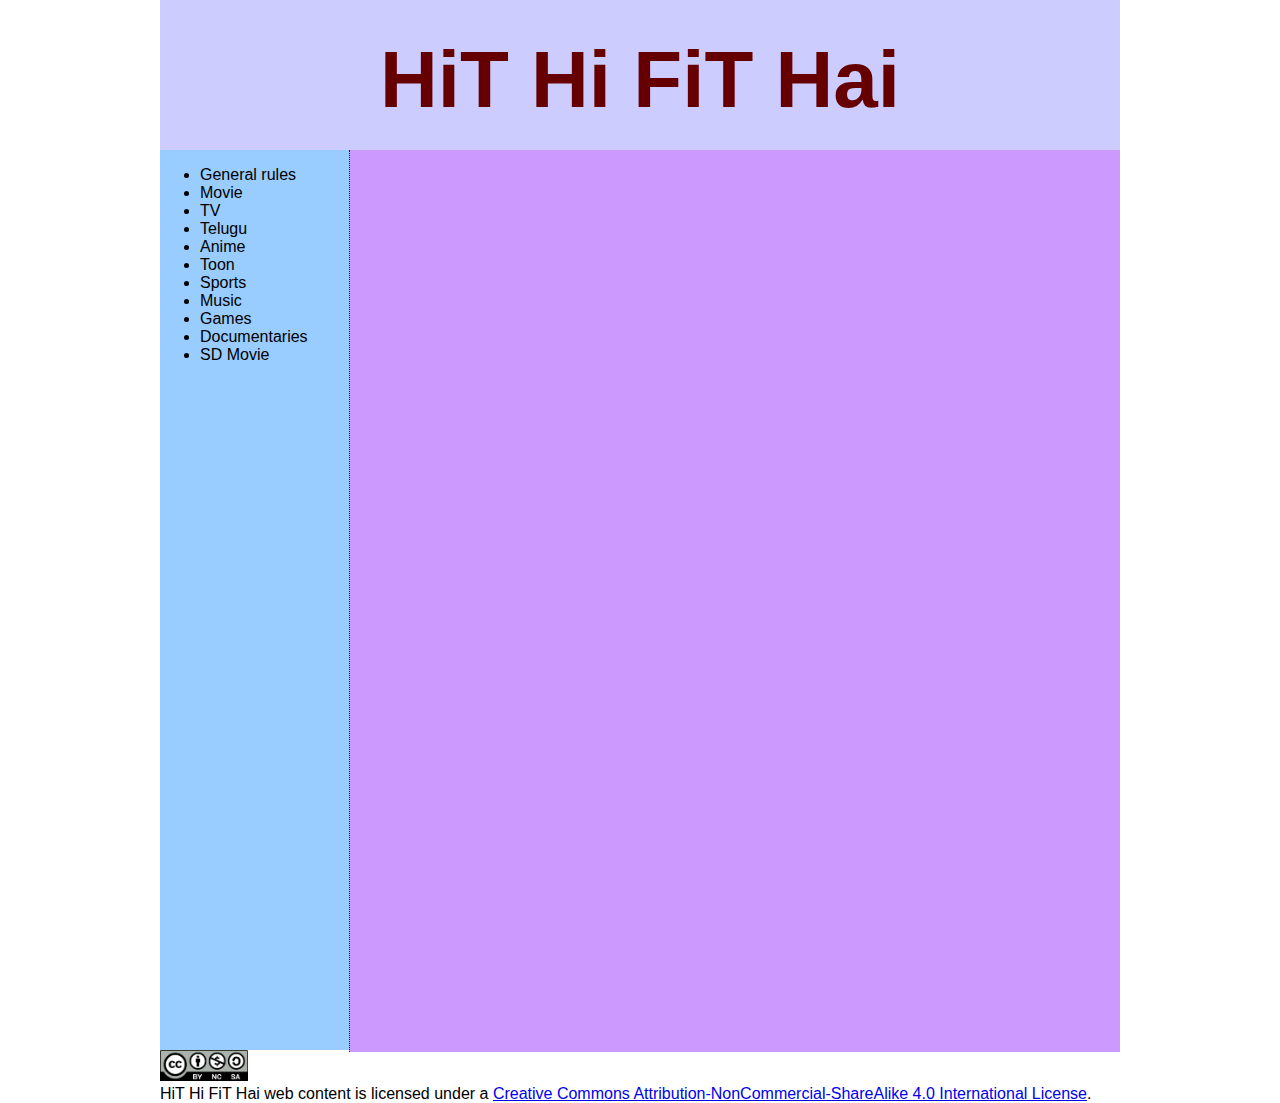
<file: rules/index.html>
<!DOCTYPE html>
<html xml:lang="en" dir="ltr">
<head>
	<link href="../favicon.ico" rel="shortcut icon">
	<link href="rules.css" rel="stylesheet" type="text/css">
	<meta name="author" content="hjpotter92">
	<meta http-equiv="Content-Type" content="text/html; charset=utf-8" />
	<script language="JavaScript" src="../js/jQuery/jquery.main.js" type="text/javascript"></script>
	<script language="JavaScript" src="../js/markdown/converter.js" type="text/javascript"></script>
	<script language="JavaScript" type="text/javascript">
		var conv = new Markdown.Converter();
		function getData( category, $target ) {
			window.location.hash = category;
			$.ajax( {
				url: category + ".txt",
				dataType: "text",
				type: 'GET',
				error: function( x, s, d ) {
					console.log( x );
				},
				success: function( d, s, x ) {
					var data = conv.makeHtml( d );
					$target.html( data );
				},
				complete: function() {
					console.log( $( '#' + category ) );
					$('html, body').animate( {
						scrollTop: $( '#' + category ).offset().top
					}, 'slow' );
				}
			});
		}
		$(document).ready(function() {
			var
				$result = $('#content'),
				curr = "",
				h = window.location.hash;
			if( h !== "" ) {
				h = h.toLowerCase()
				h = ( h.charAt(0) == '#' ) ? h.substr(1) : h;
				curr = h;
				getData( h, $result );
			}
			$('ul > li').on( 'click', function( e ) {
				var type = $(this).data( 'id' );
				if( curr !== type ) {
					getData( type, $result );
					curr = type;
				}
			});
		});
	</script>
	<title>HiT Hi FiT Hai &middot; Latest rules</title>
</head>
<body>
	<div id="header">HiT Hi FiT Hai</div>
	<div id="container">
		<div id="list">
			<ul id="categories" compact dir="ltr">
				<li data-id="general">General rules</li>
				<li data-id="movie">Movie</li>
				<li data-id="tv">TV</li>
				<li data-id="telugu">Telugu</li>
				<li data-id="anime">Anime</li>
				<li data-id="toon">Toon</li>
				<li data-id="sports">Sports</li>
				<li data-id="music">Music</li>
				<li data-id="game">Games</li>
				<li data-id="docu">Documentaries</li>
				<li data-id="sdmovie">SD Movie</li>
			</ul>
		</div>
		<div id="content">
		</div>
	</div>
	<div id="footer">
		<a rel="license" href="http://creativecommons.org/licenses/by-nc-sa/4.0/">
			<img src="../images/by-nc-sa.png" alt="Creative Commons License" width="88" height="31" />
		</a>
		<br />
		<span xmlns:dct="http://purl.org/dc/terms/" property="dct:title">HiT Hi FiT Hai</span> web content is licensed under a <a href="../LICENSE.html" target="_blank" rel="license">Creative Commons Attribution-NonCommercial-ShareAlike 4.0 International License</a>.
	</div>
</body>
</html>
</file>
<file: rules/rules.css>
@charset "utf-8";
html, body {
	height: 100%;
}
body {
	text-align: justify;
	margin: 0 auto;
	width: 75%;
	font-family: Arial, Helvetica, sans-serif;
}
#header {
	height: 150px;
	width: 100%;
	color: #660000;
	background-color: #CCCCFF;
	text-align: center;
	font-size: 5em;
	line-height: 2em;
	font-weight: bold;
}
#container {
	position: relative;
	display: table;
	width: 100%;
	height: 100%;
}
#list {
	vertical-align: middle;
	width: 20%;
	height: 100%;
	position: absolute;
	border-right-width: thin;
	border-right-style: dashed;
	border-right-color: #000000;
	background-color: #99CCFF;
	display: table-column;
}
#content {
	border-left-width: thin;
	border-left-style: dotted;
	border-left-color: #0000FF;
	position: absolute;
	padding: 1px;
	float: right;
	right: 0px;
	width: 80%;
	height: 100%;
	background-color: #CC99FF;
	display: table-column;
	overflow: scroll;
	text-align: left;
	text-indent: 5px;
}
#categories > li {
	cursor: pointer;
}
</file>
